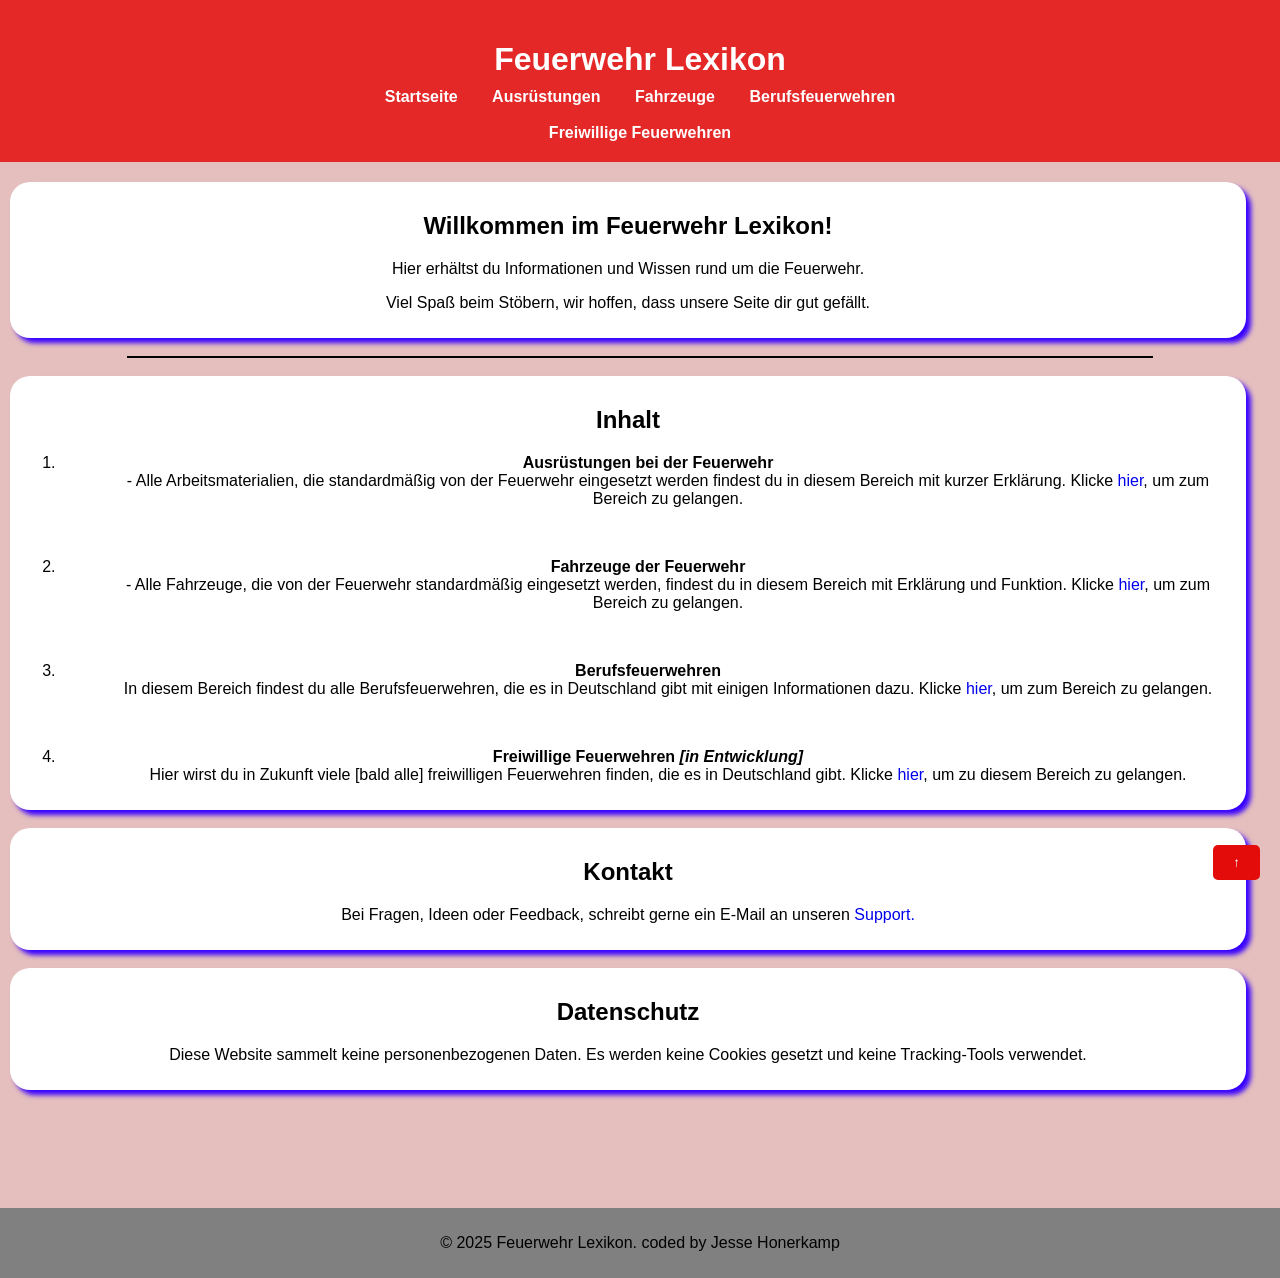
<file: index.html>
<!DOCTYPE html>
<html lang="en">
  <head>
    <meta charset="UTF-8" />
    <meta name="viewport" content="width=device-width, initial-scale=1.0" />
    <title>Feuerwehr Lexikon - Startseite</title>
    <link rel="stylesheet" href="style.css" />
  </head>
  <body>
    <header id="header">
      <h1 class="mainüberschrift">Feuerwehr Lexikon</h1>
      <nav>
        <a class="navlinks" href="index.html">Startseite</a>
        <a class="navlinks" href="ausrüstungen.html">Ausrüstungen</a>
        <a class="navlinks" href="fahrzeuge.html">Fahrzeuge</a>
        <a class="navlinks" href="bfs.html">Berufsfeuerwehren</a>
        <br />
        <br />
        <a class="navlinks" href="ffs.html">Freiwillige Feuerwehren</a>
      </nav>
    </header>
    <main>
      <section class="StartseiteText">
        <div class="einleitung">
          <h2>Willkommen im Feuerwehr Lexikon!</h2>
          <p>
            Hier erhältst du Informationen und Wissen rund um die Feuerwehr.
          </p>
          <p>
            Viel Spaß beim Stöbern, wir hoffen, dass unsere Seite dir gut
            gefällt.
          </p>
        </div>
        <br />
        <hr class="trennstrich" />
        <br />
        <div class="inhalt">
          <h2>Inhalt</h2>
          <ol>
            <li>
              <dl>
                <dt>Ausrüstungen bei der Feuerwehr</dt>
                <dd>
                  - Alle Arbeitsmaterialien, die standardmäßig von der Feuerwehr
                  eingesetzt werden findest du in diesem Bereich mit kurzer
                  Erklärung. Klicke <a href="ausrüstungen.html">hier</a>, um zum
                  Bereich zu gelangen.
                </dd>
              </dl>
            </li>
            <br />
            <li>
              <dl>
                <dt>Fahrzeuge der Feuerwehr</dt>
                <dd>
                  - Alle Fahrzeuge, die von der Feuerwehr standardmäßig
                  eingesetzt werden, findest du in diesem Bereich mit Erklärung
                  und Funktion. Klicke <a href="fahrzeuge.html">hier</a>, um zum
                  Bereich zu gelangen.
                </dd>
              </dl>
            </li>
            <br />
            <li>
              <dl>
                <dt>Berufsfeuerwehren</dt>
                <dd>
                  In diesem Bereich findest du alle Berufsfeuerwehren, die es in
                  Deutschland gibt mit einigen Informationen dazu. Klicke
                  <a href="bfs.html">hier</a>, um zum Bereich zu gelangen.
                </dd>
              </dl>
            </li>
            <br />
            <li>
              <dl>
                <dt>Freiwillige Feuerwehren <i>[in Entwicklung]</i></dt>
                <dd>
                  Hier wirst du in Zukunft viele [bald alle] freiwilligen
                  Feuerwehren finden, die es in Deutschland gibt. Klicke
                  <a href="ffs.html">hier</a>, um zu diesem Bereich zu gelangen.
                </dd>
              </dl>
            </li>
          </ol>
        </div>
      </section>
      <br />
      <section class="kontakt">
        <h2>Kontakt</h2>
        <p>
          Bei Fragen, Ideen oder Feedback, schreibt gerne ein E-Mail an unseren
          <a href="mailto:jessehonerkamp09@gmail.com">Support.</a>
        </p>
      </section>
      <br />
      <section class="Datenschutz">
        <h2>Datenschutz</h2>
        <p>
          Diese Website sammelt keine personenbezogenen Daten. Es werden keine
          Cookies gesetzt und keine Tracking-Tools verwendet.
        </p>
      </section>
      <div class="buttonontopdiv">
        <a href="#header">
          <button onclick="topFunction()" id="buttonontop" title="Go to top">
            ↑
          </button>
        </a>
      </div>
      <br />
      <footer>
        <p>© 2025 Feuerwehr Lexikon. coded by Jesse Honerkamp</p>
      </footer>
    </main>
  </body>
</html>
</file>
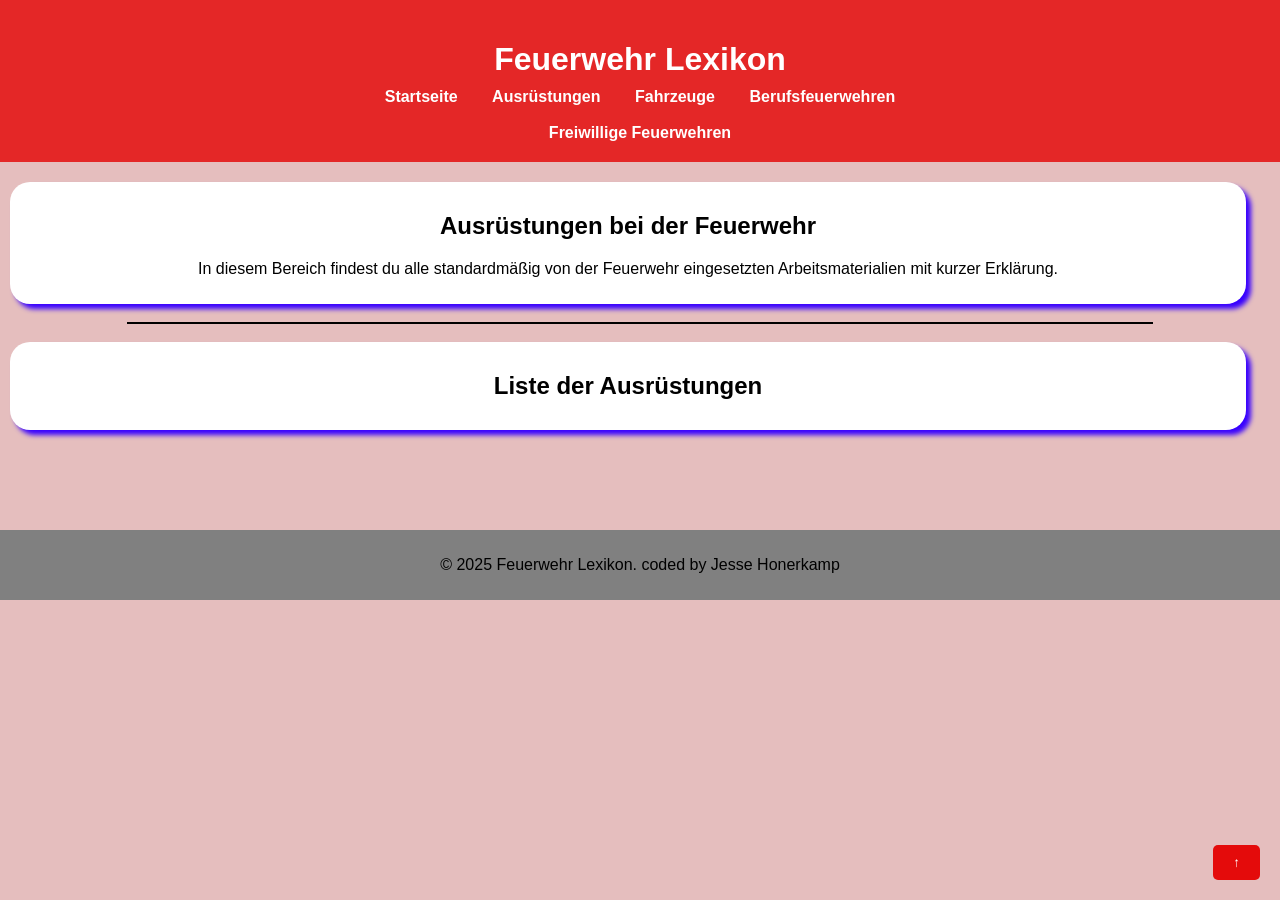
<file: ausrüstungen.html>
<!DOCTYPE html>
<html lang="en">
  <head>
    <meta charset="UTF-8" />
    <meta name="viewport" content="width=device-width, initial-scale=1.0" />
    <title>Feuerwehr Lexikon - Ausrüstungen</title>
    <link rel="stylesheet" href="style.css" />
  </head>
  <body>
    <header id="header">
      <h1 class="mainüberschrift">Feuerwehr Lexikon</h1>
      <nav>
        <a class="navlinks" href="index.html">Startseite</a>
        <a class="navlinks" href="ausrüstungen.html">Ausrüstungen</a>
        <a class="navlinks" href="fahrzeuge.html">Fahrzeuge</a>
        <a class="navlinks" href="bfs.html">Berufsfeuerwehren</a>
        <br />
        <br />
        <a class="navlinks" href="ffs.html">Freiwillige Feuerwehren</a>
      </nav>
    </header>
    <main>
      <section class="AusrüstungenText">
        <div class="einleitung">
          <h2>Ausrüstungen bei der Feuerwehr</h2>
          <p>
            In diesem Bereich findest du alle standardmäßig von der Feuerwehr
            eingesetzten Arbeitsmaterialien mit kurzer Erklärung.
          </p>
        </div>
      </section>
      <br />
      <hr class="trennstrich" />
      <br />
      <section class="AusrüstungenListe">
        <div class="inhalt">
          <h2>Liste der Ausrüstungen</h2>
        </div>
      </section>
    </main>
    <div class="buttonontopdiv">
      <a href="#header">
        <button onclick="topFunction()" id="buttonontop" title="Go to top">
          ↑
        </button>
      </a>
    </div>
    <footer>
      <p>© 2025 Feuerwehr Lexikon. coded by Jesse Honerkamp</p>
    </footer>
  </body>
</html>
</file>
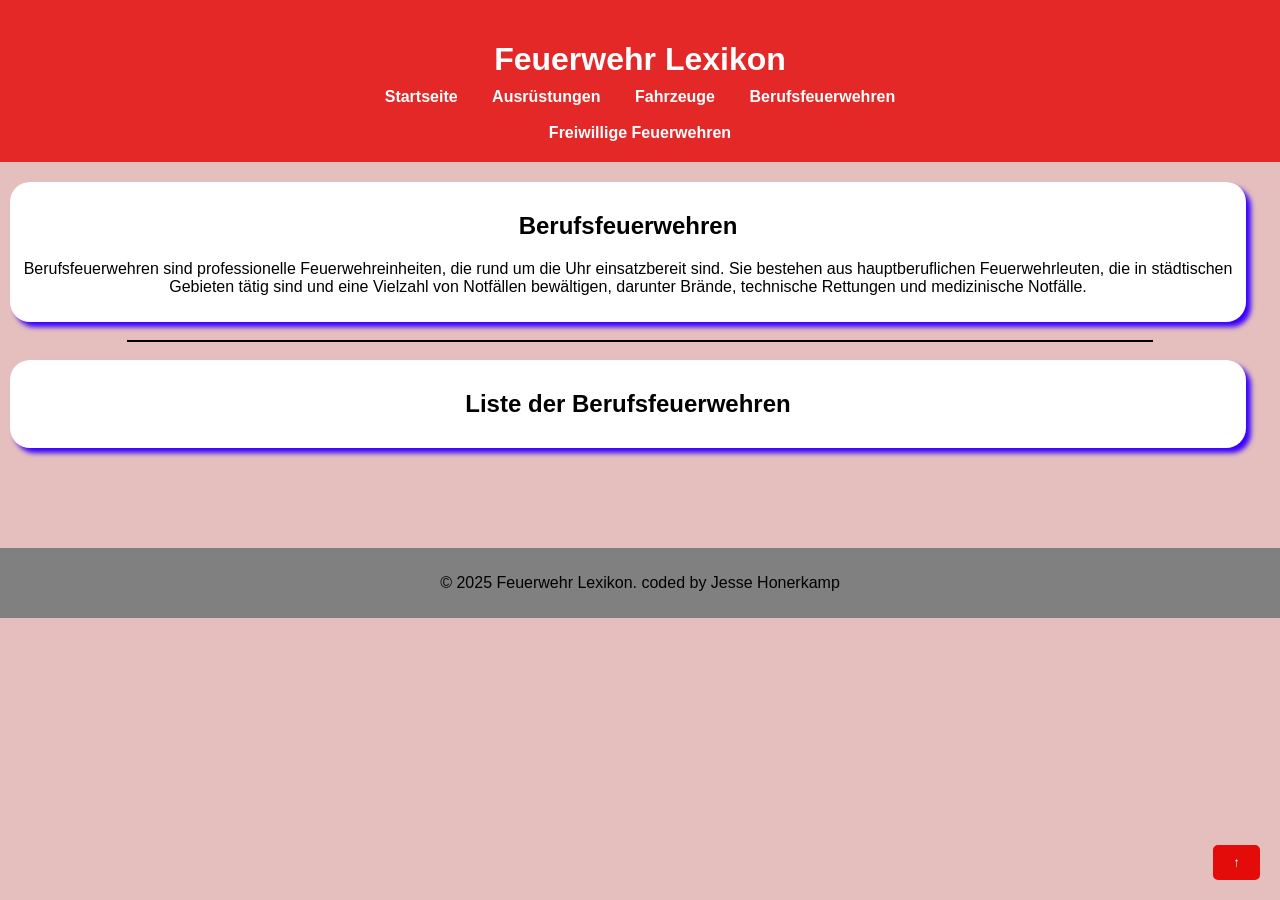
<file: bfs.html>
<!DOCTYPE html>
<html lang="en">
  <head>
    <meta charset="UTF-8" />
    <meta name="viewport" content="width=device-width, initial-scale=1.0" />
    <title>Feuerwehr Lexikon - Berufsfeuerwehren</title>
    <link rel="stylesheet" href="style.css" />
  </head>
  <body>
    <header id="header">
      <h1 class="mainüberschrift">Feuerwehr Lexikon</h1>
      <nav>
        <a class="navlinks" href="index.html">Startseite</a>
        <a class="navlinks" href="ausrüstungen.html">Ausrüstungen</a>
        <a class="navlinks" href="fahrzeuge.html">Fahrzeuge</a>
        <a class="navlinks" href="bfs.html">Berufsfeuerwehren</a>
        <br />
        <br />
        <a class="navlinks" href="ffs.html">Freiwillige Feuerwehren</a>
      </nav>
    </header>
    <main>
      <section class="BfsText">
        <div class="einleitung">
          <h2>Berufsfeuerwehren</h2>
          <p>
            Berufsfeuerwehren sind professionelle Feuerwehreinheiten, die rund
            um die Uhr einsatzbereit sind. Sie bestehen aus hauptberuflichen
            Feuerwehrleuten, die in städtischen Gebieten tätig sind und eine
            Vielzahl von Notfällen bewältigen, darunter Brände, technische
            Rettungen und medizinische Notfälle.
          </p>
        </div>
      </section>
      <br />
      <hr class="trennstrich" />
      <br />
      <section class="BfsListe">
        <div class="inhalt">
          <h2>Liste der Berufsfeuerwehren</h2>
        </div>
      </section>
    </main>
    <div class="buttonontopdiv">
      <a href="#header">
        <button onclick="topFunction()" id="buttonontop" title="Go to top">
          ↑
        </button>
      </a>
    </div>
    <footer>
      <p>© 2025 Feuerwehr Lexikon. coded by Jesse Honerkamp</p>
    </footer>
  </body>
</html>
</file>
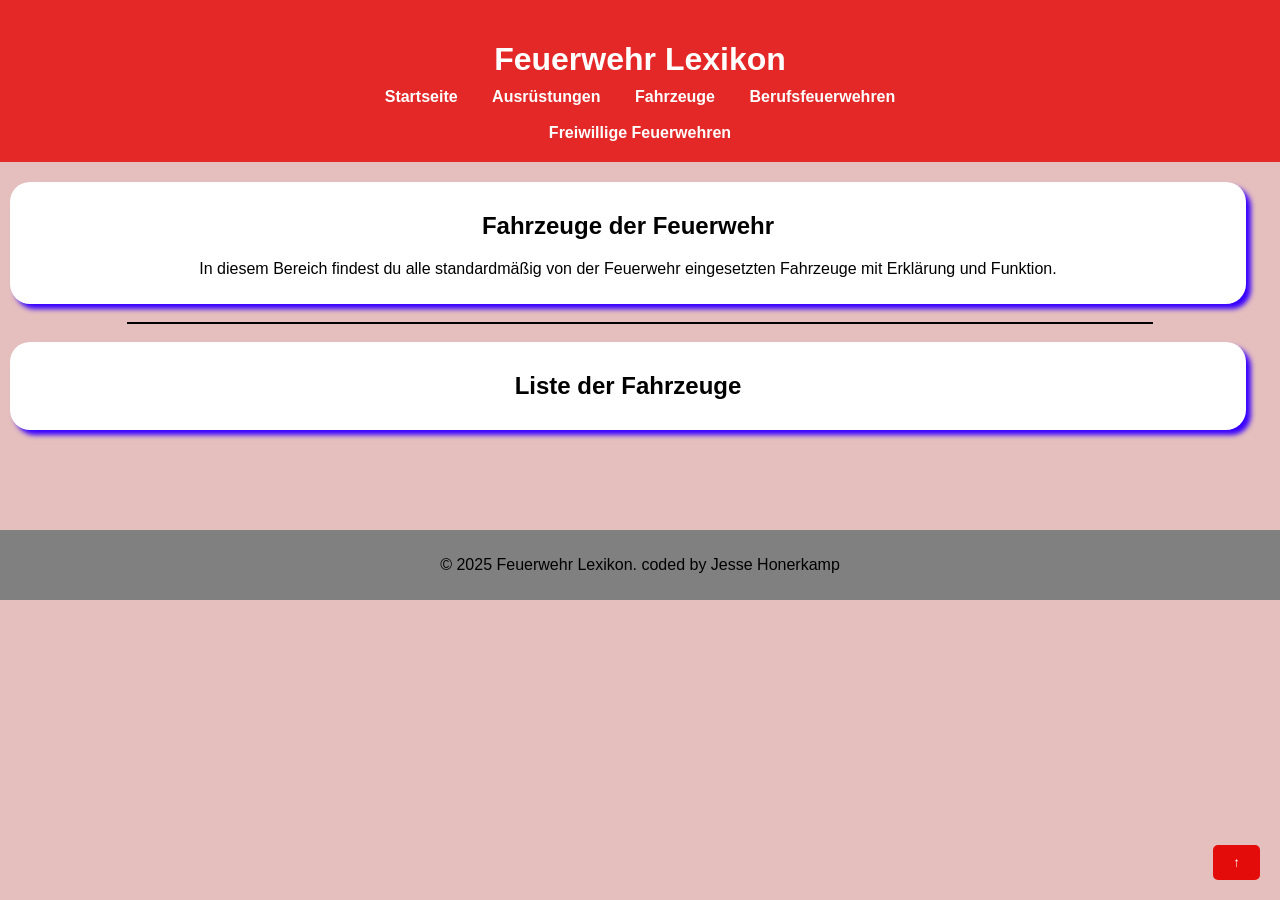
<file: fahrzeuge.html>
<!DOCTYPE html>
<html lang="en">
  <head>
    <meta charset="UTF-8" />
    <meta name="viewport" content="width=device-width, initial-scale=1.0" />
    <title>Feuerwehr Lexikon - Fahrzeuge</title>
    <link rel="stylesheet" href="style.css" />
  </head>
  <body>
    <header id="header">
      <h1 class="mainüberschrift">Feuerwehr Lexikon</h1>
      <nav>
        <a class="navlinks" href="index.html">Startseite</a>
        <a class="navlinks" href="ausrüstungen.html">Ausrüstungen</a>
        <a class="navlinks" href="fahrzeuge.html">Fahrzeuge</a>
        <a class="navlinks" href="bfs.html">Berufsfeuerwehren</a>
        <br />
        <br />
        <a class="navlinks" href="ffs.html">Freiwillige Feuerwehren</a>
      </nav>
    </header>
    <main>
      <section class="FahrzeugeText">
        <div class="einleitung">
          <h2>Fahrzeuge der Feuerwehr</h2>
          <p>
            In diesem Bereich findest du alle standardmäßig von der Feuerwehr
            eingesetzten Fahrzeuge mit Erklärung und Funktion.
          </p>
        </div>
      </section>
      <br />
      <hr class="trennstrich" />
      <br />
      <section class="FahrzeugeListe">
        <div class="inhalt">
          <h2>Liste der Fahrzeuge</h2>
        </div>
      </section>
    </main>
    <div class="buttonontopdiv">
      <a href="#header">
        <button onclick="topFunction()" id="buttonontop" title="Go to top">
          ↑
        </button>
      </a>
    </div>
    <footer>
      <p>© 2025 Feuerwehr Lexikon. coded by Jesse Honerkamp</p>
    </footer>
  </body>
</html>
</file>
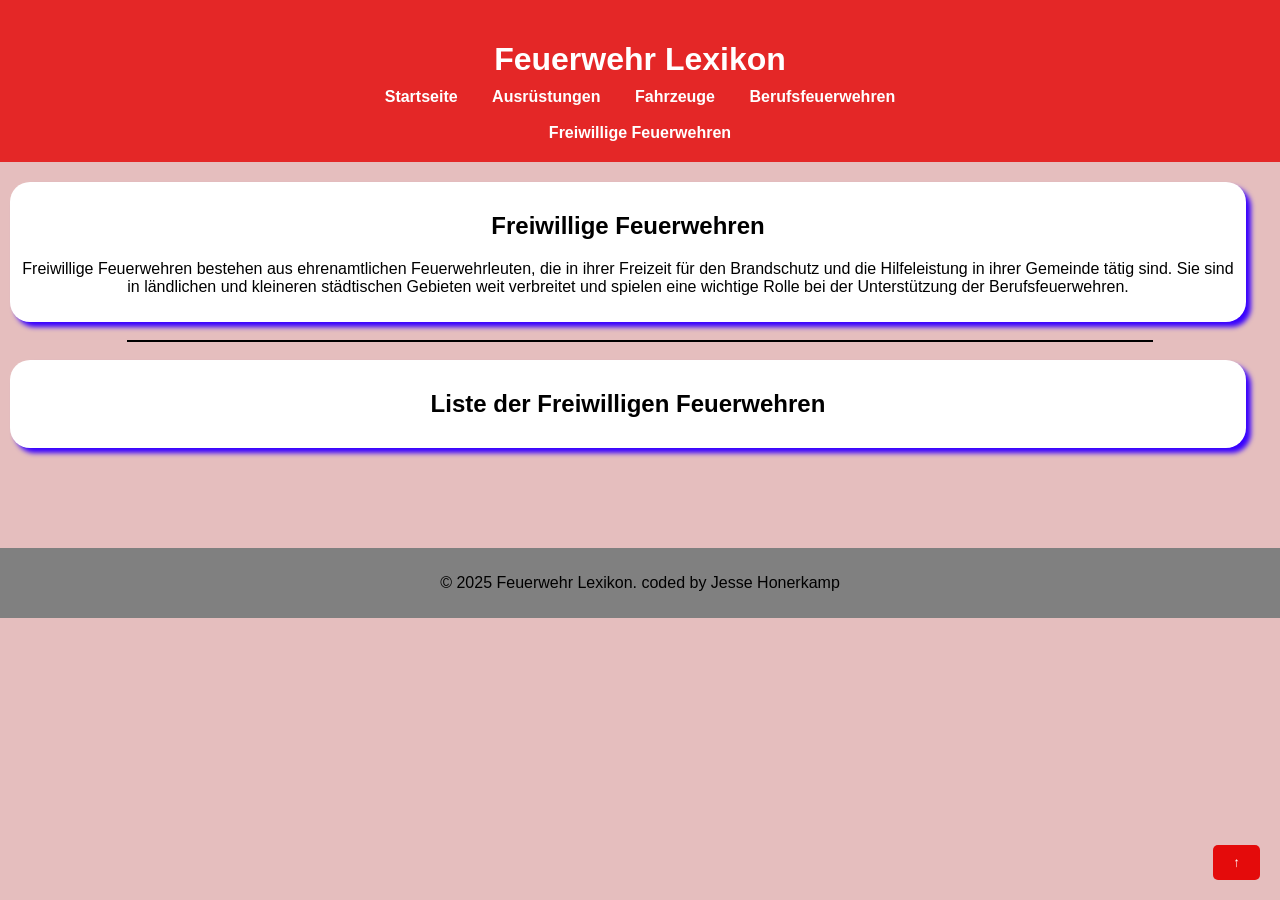
<file: ffs.html>
<!DOCTYPE html>
<html lang="en">
  <head>
    <meta charset="UTF-8" />
    <meta name="viewport" content="width=device-width, initial-scale=1.0" />
    <title>Feuerwehr Lexikon - Freiwillige Feuerwehren</title>
    <link rel="stylesheet" href="style.css" />
  </head>
  <body>
    <header id="header">
      <h1 class="mainüberschrift">Feuerwehr Lexikon</h1>
      <nav>
        <a class="navlinks" href="index.html">Startseite</a>
        <a class="navlinks" href="ausrüstungen.html">Ausrüstungen</a>
        <a class="navlinks" href="fahrzeuge.html">Fahrzeuge</a>
        <a class="navlinks" href="bfs.html">Berufsfeuerwehren</a>
        <br />
        <br />
        <a class="navlinks" href="ffs.html">Freiwillige Feuerwehren</a>
      </nav>
    </header>
    <main>
      <section class="FfsText">
        <div class="einleitung">
          <h2>Freiwillige Feuerwehren</h2>
          <p>
            Freiwillige Feuerwehren bestehen aus ehrenamtlichen Feuerwehrleuten,
            die in ihrer Freizeit für den Brandschutz und die Hilfeleistung in
            ihrer Gemeinde tätig sind. Sie sind in ländlichen und kleineren
            städtischen Gebieten weit verbreitet und spielen eine wichtige Rolle
            bei der Unterstützung der Berufsfeuerwehren.
          </p>
        </div>
      </section>
      <br />
      <hr class="trennstrich" />
      <br />
      <section class="FfsListe">
        <div class="inhalt">
          <h2>Liste der Freiwilligen Feuerwehren</h2>
        </div>
      </section>
    </main>
    <div class="buttonontopdiv">
      <a href="#header">
        <button onclick="topFunction()" id="buttonontop" title="Go to top">
          ↑
        </button>
      </a>
    </div>
    <footer>
      <p>© 2025 Feuerwehr Lexikon. coded by Jesse Honerkamp</p>
    </footer>
  </body>
</html>
</file>
<file: style.css>
body {
  margin: 0;
  font-family: Arial, Helvetica, sans-serif;
  background-color: rgb(229, 190, 190);
  color: rgb(0, 0, 0);
}

footer {
  text-align: center;
  padding: 10px;
  background-color: gray;
  margin-top: 100px;
}

.inhalt {
  text-align: center;
  position: relative;
  left: 10px;
  width: 95%;
  background-color: white;
  padding: 10px;
  border-radius: 20px;
  right: 10px;
  box-shadow: 5px 5px 5px rgb(55, 0, 255);
}

.inhalt:hover {
  box-shadow: 10px 10px 5px blue;
}

a {
  text-decoration: none;
}

a:hover {
  text-decoration: underline;
  color: red;
}

.kontakt {
  text-align: center;
  position: relative;
  left: 10px;
  width: 95%;
  background-color: white;
  padding: 10px;
  border-radius: 20px;
  right: 10px;
  box-shadow: 5px 5px 5px rgb(55, 0, 255);
}
.kontakt:hover {
  box-shadow: 10px 10px 5px blue;
}

dt {
  font-weight: bold;
}

header {
  text-align: center;
  padding: 20px;
  background-color: rgba(228, 11, 11, 0.842);
  margin-bottom: 20px;
}

.navlinks {
  margin: 0 15px;
  font-weight: bold;
  color: white;
}
.navlinks:hover {
  text-decoration: underline;
  color: yellow;
}
.mainüberschrift {
  color: white;
  margin-bottom: 10px;
}
#buttonontop {
  background-color: rgb(228, 11, 11);
  color: white;
  border: none;
  padding: 10px 20px;
  border-radius: 5px;
  cursor: pointer;
}
#buttonontop:hover {
  background-color: rgb(150, 0, 0);
}
#buttonontop:active {
  transform: translateY(2px);
}
#buttonontop:focus {
  outline: none;
  box-shadow: 0 0 5px rgb(255, 255, 0);
}
.Datenschutz {
  text-align: center;
  position: relative;
  left: 10px;
  width: 95%;
  background-color: white;
  padding: 10px;
  border-radius: 20px;
  right: 10px;
  box-shadow: 5px 5px 5px rgb(55, 0, 255);
}
.Datenschutz:hover {
  box-shadow: 10px 10px 5px blue;
}
.einleitung {
  text-align: center;
  position: relative;
  left: 10px;
  width: 95%;
  background-color: white;
  padding: 10px;
  border-radius: 20px;
  right: 10px;
  box-shadow: 5px 5px 5px rgb(55, 0, 255);
}
.trennstrich {
  width: 80%;
  margin: auto;
  border: 1px solid black;
}
.einleitung:hover {
  box-shadow: 10px 10px 5px blue;
}
.buttonontopdiv {
  position: fixed;
  bottom: 20px;
  right: 20px;
  z-index: 1000;
}

@media (max-width: 600px) {
  .inhalt,
  .kontakt,
  .Datenschutz,
  .einleitung {
    width: 90%;
    left: 5px;
    right: 5px;
  }
}
@media (min-width: 601px) and (max-width: 1024px) {
  .inhalt,
  .kontakt,
  .Datenschutz,
  .einleitung {
    width: 92%;
    left: 8px;
    right: 8px;
  }
}
@media (min-width: 1025px) {
  .inhalt,
  .kontakt,
  .Datenschutz,
  .einleitung {
    width: 95%;
    left: 10px;
    right: 10px;
  }
}
</file>
